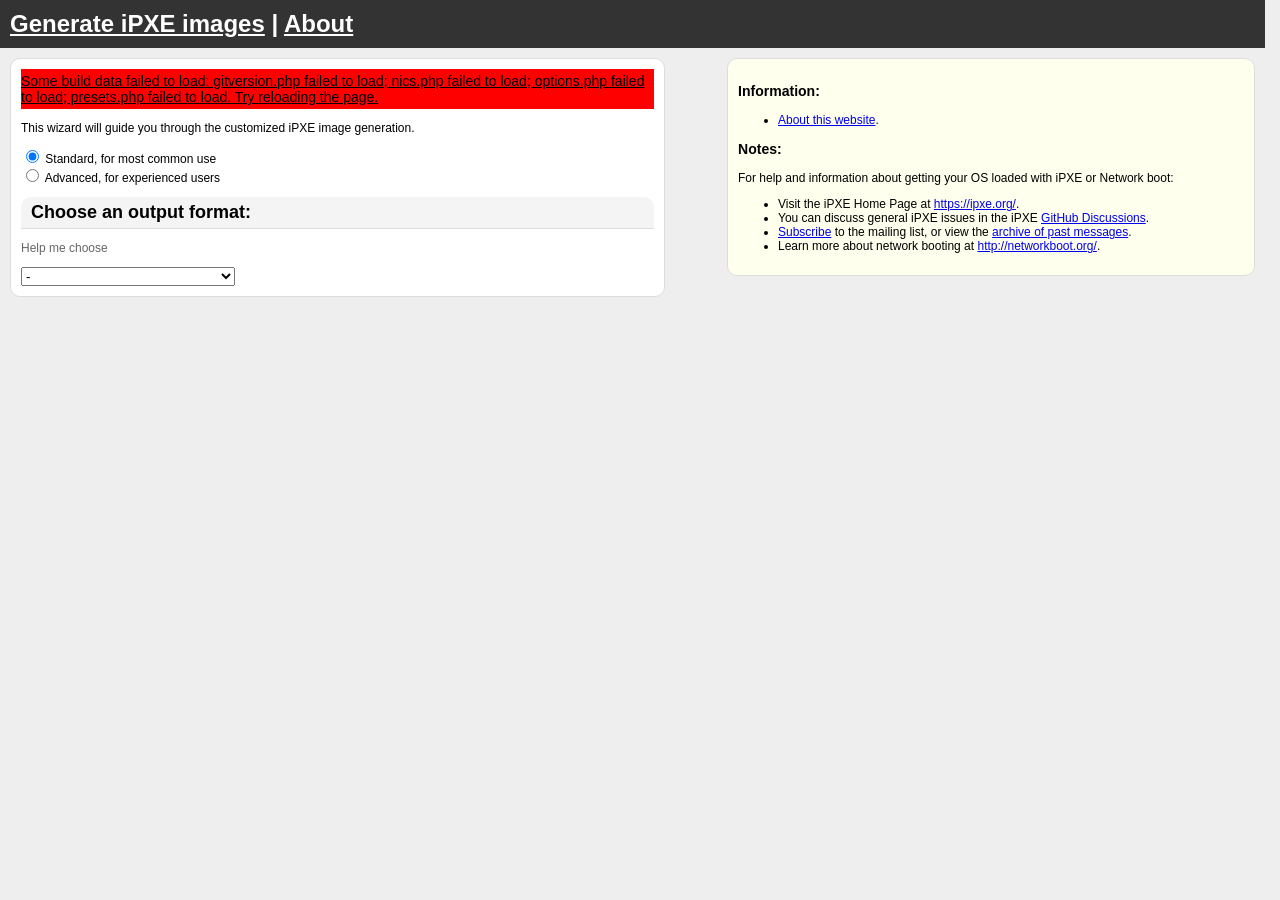
<file: public/index.html>
<!--
 * ================================================================================
 * Dynamic iPXE image generator
 *
 * Copyright (C) 2012-2019 Francois Lacroix. All Rights Reserved.
 * Website: https://ipxe.org, https://github.com/xbgmsharp/ipxe-buildweb
 * License: GNU General Public License version 3 or later; see LICENSE
 * ================================================================================
-->
<!DOCTYPE HTML>
<html xmlns="http://www.w3.org/1999/xhtml" xml:lang="en" lang="en">
	<head>
		<title>ROM-o-matic | Generate iPXE images | open source network boot firmware</title>
		<meta name="keywords" content="rom, etherboot, ipxe, open source, rom-o-matic"/>
		<meta name="description" content="a dynamic iPXE and Etherboot network boot image generator"/>
		<meta http-equiv="Content-Type" content="text/html;charset=utf-8"/>
		<link rel="stylesheet" type="text/css" href="css/ui.css"/>
		<script type="text/javascript" src="js/ui.js"></script>
	</head>
	<body>
		<h1>
			<a href="https://ipxe.org" title="iPXE website" target="_blank">Generate iPXE images</a> | <a href="#" id="about" title="About this website">About</a>
		</h1>
		<dialog id="about_pop_up"><a href="#" class="b-close">x</a><div class="content"></div></dialog>
		<div id="columns" class="columns">
		<div id="wrapper">
		<form action="#" enctype="multipart/form-data" method="post" id="ipxeimage" name="ipxeimage">

			<div id="gitabbrev" class="gitabbrev">
			</div>

			<div id="fetch-status" class="fetch-status" style="display: none">
			</div>

			<div id="formtype" class="formtype">
				<p>
					This wizard will guide you through the customized iPXE image generation.<br/>
				</p>
				<input type="radio" name="wizardtype" value="standard" id="standard" checked />
				<label for="standard">Standard, for most common use</label>
				<br/>
				<input type="radio" name="wizardtype" value="advanced" id="advanced" />
				<label for="advanced">Advanced, for experienced users</label>
			</div>

			<div id="divstandard" class="divstandard">
			<div id="ofmtstd" class="ofmstd">
				<div class="spacer">
					<h2 class="wizard-header">Choose an output format:</h2>
					<p>
						<a class="help" href="https://ipxe.org/download#choosing_what_to_build" target="_blank">Help me choose</a>
					</p>
					<select id="outputformatstd" name="outputformatstd">
						<option value='-' selected>-</option>
						<option value="bin/ipxe.iso">ISO bootable image (.iso)</option>
						<option value="bin/ipxe.usb">USB Keychain disk image (.usb)</option>
						<option value="bin/undionly.kpxe">UNDI only (.kpxe)</option>
						<option value="bin-x86_64-efi/snponly.efi">EFI x86_64 snponly (.efi)</option>
					</select>
				</div>
			</div>
			</div> <!-- End STD form -->

			<div id="divadvanced" class="divadvanced" style="display: none">
			<div id="preset" class="preset" style="display: none">
				<div class="spacer">
					<h2 class="wizard-header">Start from a preset:</h2>
					<p>
						A preset fills in the options below with a known-good set for a
						particular deployment. Everything stays editable afterwards --
						changing any option switches this back to "Custom".
					</p>
					<span class="option-control">
						<select id="presetselect" name="presetselect" aria-label="Start from a preset">
						</select>
						<span id="preset_help"></span>
					</span>
					<div id="preset_status" class="fetch-status" style="display: none"></div>
				</div>
			</div>

			<div id="ofmtadv" class="ofmadv">
				<div class="spacer">
					<h2 class="wizard-header">Choose an output format:</h2>
					<p>
						<a class="help" href="https://ipxe.org/download#choosing_what_to_build" target="_blank">Help me choose</a>
					</p>
					<select id="outputformatadv" name="outputformatadv">
						<option value='-' selected>-</option>
						<option value="bin/ipxe.dsk">Floppy bootable image (.dsk)</option>
						<option value="bin/ipxe.sdsk">SYSLINUX-based bootable floppy image (.sdsk)</option>
						<option value="bin/ipxe.iso">ISO bootable image (.iso)</option>
						<option value="bin/ipxe.liso">ISO bootable image with legacy floppy emulation (.liso)</option>
						<option value="bin/ipxe.lkrn">Linux kernel (SYSLINUX/GRUB/LILO) loadable image (.lkrn)</option>
						<option value="bin/ipxe.usb">USB Keychain disk image (.usb)</option>
						<option value="--">------------------</option>
						<option value="bin/rom">ROM binary (flashable) image (.rom)</option>
						<option value="bin/hrom">ROM binary (flashable) for problem PMM BIOSES (.hrom)</option>
						<option value="bin/mrom">ROM binary (flashable) for larger ROM images (.mrom)</option>
						<option value="bin-i386-efi/efirom">EFI 32-bit ROM binary (flashable) image (.efirom)</option>
						<option value="bin-x86_64-efi/efirom">EFI 64-bit ROM binary (flashable) image (.efirom)</option>
						<option value="--">------------------</option>
						<option value="bin/ipxe.pxe">PXE bootstrap loader image [Unload PXE stack] (.pxe)</option>
						<option value="bin/ipxe.kpxe">PXE bootstrap loader keep [Keep PXE stack method 1] (.kpxe)</option>
						<option value="bin/ipxe.kkpxe">PXE bootstrap loader keep [Keep PXE stack method 2] (.kkpxe)</option>
						<option value="bin/ipxe.kkkpxe">PXE bootstrap loader keep [Keep PXE stack method 3] (.kkkpxe)</option>
						<option value="bin/undionly.kpxe">UNDI only (.kpxe)</option>
						<option value="--">------------------</option>
						<option value="bin-i386-efi/ipxe.efi">EFI PXE bootstrap 32-bit (.efi)</option>
						<option value="bin-x86_64-efi/ipxe.efi">EFI PXE bootstrap 64-bit (.efi)</option>
						<option value="bin-x86_64-efi/snponly.efi">EFI x86_64 snponly (.efi)</option>
					</select>
				</div>
			</div>

			<div id="rom" class="rom" style="display: none">
				<div class="spacer">
					<h2 class="wizard-header">Enter NIC device details:</h2>
					<p>
						You have chosen Binary ROM image as your output format. To match the image to
						your NIC device, please enter its PCI VENDOR CODE and PCI DEVICE CODE.
					</p>
					<a class="help" href="https://ipxe.org/howto/romburning" target="_blank">Information on how to determine NIC PCI IDs</a>:<br/>
					<label for="pci_vendor_code" form="ipxeimage">PCI VENDOR CODE: <input type="text" size="6" maxlength="4" value="" id="pci_vendor_code" name="pci_vendor_code" placeholder="8086"/></label>
					<label for="pci_device_code" form="ipxeimage">PCI DEVICE CODE: <input type="text" size="6" maxlength="4" value="" id="pci_device_code" name="pci_device_code" placeholder="10de"/></label>
					<p>
						<div id="pci_roms_id_error" class="error" style="display: none">
						</div>
						iPXE does not support all possible PCI IDs for supported NICs.
					</p>
				</div>
			</div>

			<div id="iface" class="iface" style="display: none">
				<div class="spacer">
					<h2 class="wizard-header">Choose a NIC type:</h2>
					<select name="nics" id="nics">
					</select>
				</div>
			</div>

			<div id="config" class="config" style="display: none">
				<div class="spacer">
				<details class="section-fold" id="config_fold">
					<summary class="wizard-header"><h2>Customize image configuration options:</h2></summary>
					<a class="help" href="https://ipxe.org/buildcfg" target="_blank">Build configuration options</a><br/>
					<div id="options" class="options">
					</div>
				</details>
				</div>
			</div>

			<div id="trust" class="trust" style="display: none">
				<div class="spacer">
				<details class="section-fold" id="trust_fold">
					<summary class="wizard-header"><h2>HTTPS certificate trust:</h2></summary>
					<p>
						By default, iPXE trusts the same certificate authorities most operating
						systems do. If your PXE/HTTPS server uses a private certificate authority
						or a self-signed certificate (common with FOG-style deployments), you can
						build iPXE to trust it specifically.
					</p>
					<div id="trust_bios_warning" class="notice" style="display: none">
						<strong>Please note:</strong>
						HTTPS is switched off by default for BIOS-format builds -- an
						<a href="https://github.com/ipxe/ipxe/blob/12798ec29aa8a64d8675c4378b99f5fe28447afb/src/config/general.h#L62-L65" target="_blank">iPXE decision</a>,
						not a limitation of the format. A certificate on its own will
						therefore have no effect here. Either choose a UEFI output
						format, or also enable <code>DOWNLOAD_PROTO_HTTPS</code> in the
						build configuration options above.
					</div>

					<input type="radio" name="trustmode" value="standard" id="trust_standard" checked />
					<label for="trust_standard">Use standard iPXE certificate trust</label>
					<br/>
					<input type="radio" name="trustmode" value="custom" id="trust_custom" />
					<label for="trust_custom">Trust a private CA or self-signed certificate</label>

					<div id="trust_custom_fields" style="display: none">
						<br/>
						<label for="trust_cert_file">Certificate file: <input type="file" id="trust_cert_file" accept=".pem,.crt,.cer,.der,.txt" /></label>
						<br/><br/>
						Or paste PEM certificate:<br/>
						<textarea id="trust_cert_text" rows="8" cols="60" placeholder="-----BEGIN CERTIFICATE-----&#10;...&#10;-----END CERTIFICATE-----"></textarea>
						<br/><br/>
						<div id="trust_cert_status" class="fetch-status" style="display: none"></div>
						<div id="trust_cert_preview" class="cert-preview" style="display: none"></div>

						<p>
							<details>
								<summary>What's the difference between trusting a CA and pinning a certificate?</summary>
								Trusting a certificate authority (CA) means iPXE will trust any server
								certificate signed by it -- the same way a browser trusts a public CA.
								That's different from pinning a single server's own certificate, which
								would need re-uploading every time that certificate is renewed. Trusting
								a stable private CA instead means your HTTPS server's certificate can be
								renewed without rebuilding every iPXE client, as long as the replacement
								is signed by the same CA.
							</details>
						</p>
						<p>
							<details>
								<summary>Does this disable HTTPS security checks?</summary>
								No. Adding a trusted certificate does not disable iPXE's normal HTTPS
								checks. Your server's certificate must still match the exact hostname or
								IP address iPXE connects to, and be within its valid date range -- this
								only adds a new trusted root, it doesn't bypass anything.
							</details>
						</p>
					</div>
				</details>
				</div>
			</div>

			<div id="secureboot" class="secureboot" style="display: none">
				<div class="spacer">
				<details class="section-fold" id="secureboot_fold">
					<summary class="wizard-header"><h2>Secure Boot signing &amp; verification:</h2></summary>

					<div class="notice">
						<strong>Please note:</strong>
						This is a convenience for a private or otherwise isolated
						deployment. A signing key you supply is used from this
						server's memory and a temporary file for the duration of
						this one request, then deleted -- it is never persistently
						retained, logged, or embedded in the binary, but that is
						only reassuring if you trust this server itself. Not
						recommended if this instance is shared with people you
						don't fully control.
					</div>

					<div id="sign_insecure_warning" class="notice" style="display: none">
						<strong>This connection is not encrypted:</strong>
						Submitting a signing key over plain HTTP keeps it out of
						this page's own URLs and JavaScript-visible logs, but
						does not protect it from anything able to read the raw
						network traffic between your browser and this server.
						Use HTTPS if this server has it, or keep this to a
						network you trust completely.
					</div>

					<h3>Sign this build</h3>
					<p>
						If you already hold a Secure Boot signing key and certificate
						enrolled in your own environment -- one generated for a FOG
						server's <code>--secure-boot-key</code>, for instance -- you
						can sign the binary this build produces with it. Nothing here
						generates or enrols a key, and none is retained after this
						request finishes; it is used once, to sign, and discarded.
					</p>

					<label for="sign_consent"><input type="checkbox" id="sign_consent" /> I understand the note above and want to sign this build</label>

					<div id="sign_fields" style="display: none">
						<br/><br/>
						<label for="sign_key_file">Private key file: <input type="file" id="sign_key_file" accept=".pem,.key,.txt" /></label>
						<br/><br/>
						Certificate file: <input type="file" id="sign_cert_file" accept=".pem,.crt,.cer,.der,.txt" />
						<br/><br/>
						Or paste PEM certificate:<br/>
						<textarea id="sign_cert_text" rows="6" cols="60" placeholder="-----BEGIN CERTIFICATE-----&#10;...&#10;-----END CERTIFICATE-----"></textarea>
						<br/><br/>
						<div id="sign_cert_status" class="fetch-status" style="display: none"></div>
						<div id="sign_cert_preview" class="cert-preview" style="display: none"></div>
					</div>

					<h3>Verify a binary</h3>
					<p>
						Check whether an EFI binary you already have -- built here or
						received from somewhere else entirely -- carries a Secure Boot
						signature matching a certificate. Only the public certificate
						is needed; no key is involved on this side at all.
					</p>
					<label for="verify_binary_file">Binary to check: <input type="file" id="verify_binary_file" /></label>
					<br/><br/>
					Certificate file: <input type="file" id="verify_cert_file" accept=".pem,.crt,.cer,.der,.txt" />
					<br/><br/>
					Or paste PEM certificate:<br/>
					<textarea id="verify_cert_text" rows="6" cols="60" placeholder="-----BEGIN CERTIFICATE-----&#10;...&#10;-----END CERTIFICATE-----"></textarea>
					<br/><br/>
					<div id="verify_cert_status" class="fetch-status" style="display: none"></div>
					<div id="verify_cert_preview" class="cert-preview" style="display: none"></div>
					<br/>
					<input type="button" id="verify_button" value="Verify" class="savebutton" />
					<div id="verify_result" style="display: none"></div>
				</details>
				</div>
			</div>
			</div> <!-- End ADV form -->

			<div id="embedded" class="embedded" style="display: none">
				<div class="spacer">
					<h2 class="wizard-header">Embedded script:</h2>
					<a class="help" href="https://ipxe.org/embed" target="_blank">Read about embedded scripts</a><br/>
					<br/>Paste your script:<br/>
					<textarea id="embed" name="embed" rows="4" cols="60" placeholder="#!ipxe"></textarea>
					<br/><br/>Or import your script:<br/>
					<input id="embedfile" name="embedfile" type="file" />
					<br/><br/>Or drop your script:<br/>
					<div id="drop_zone">Drop your script here</div>
					<output id="list"></output>
				</div>
			</div>

			<div id="debug" class="debug" style="display: none">
				<div class="spacer">
					<h2 class="wizard-header">Debug build:</h2>
					<a class="help" href="https://ipxe.org/download#debug_builds" target="_blank">Read about debugging options</a><br/>
					Enable Debug: <input id="setdebug" name="setdebug" type="text" value="" placeholder="scsi:3,iscsi"/><br/>
				</div>
			</div>

			<div id="gitversion" class="gitversion" style="display: none">
				<div class="spacer">
					<h2 class="wizard-header">Which revision?</h2>
					<a class="help" href="http://git.ipxe.org/ipxe.git/shortlog" target="_blank">Read about GIT revision</a><br/>
					Default master (recommended)
					<select id="gitrevision" name="gitrevision">
					</select>
				</div>
			</div>

			<div id="build" class="build" style="display: none">
				<div class="spacer">
					<h2 class="wizard-header">Ready to build?</h2>
					<div align="center">
						<input class="buildbutton" name="proceed" id="proceed" type="submit" value="Proceed &gt;&gt;" />
						<input class="savebutton" name="save" id="save" type="button" value="Save buildcfg" />
						<input class="savebutton" name="savepreset" id="savepreset" type="button" value="Save preset" />
					</div>
				</div>
			</div>

		</form>
		</div>

		<div id="notes" class="notes">
			<div class="spacer">
				<h3>Information:</h3>
				<ul>
					<li><a href="#" id="about2" title="About this website">About this website</a>.</li>
				</ul>
			</div>
			<div class="spacer">
				<h3>Notes:</h3>
				For help and information about getting your OS loaded with iPXE or Network boot:<br>
				<ul>
					<li>Visit the iPXE Home Page at <a href="https://ipxe.org/" title="iPXE" target="_blank">https://ipxe.org/</a>.</li>
					<li>You can discuss general iPXE issues in the iPXE <a href="https://github.com/ipxe/ipxe/discussions" target="_blank">GitHub Discussions</a>.</li>
					<li><a href="https://lists.ipxe.org/mailman/listinfo/ipxe-devel" target="_blank">Subscribe</a> to the mailing list, or view the <a href="https://lists.ipxe.org/pipermail/ipxe-devel/" target="_blank">archive of past messages</a>.</li>
					<li>Learn more about network booting at <a href="http://networkboot.org/" target="_blank">http://networkboot.org/</a>.</li>
				</ul>
			</div>
		</div>
		</div> <!-- End columns -->

		<noscript>
			<div class="noscript">
					For full functionality of this site it is necessary to enable JavaScript.<br/>
					Here are the <a href="http://www.enable-javascript.com/" target="_blank"> instructions how to enable JavaScript in your web browser</a>.
			</div>
		</noscript>
	</body>
</html>
</file>
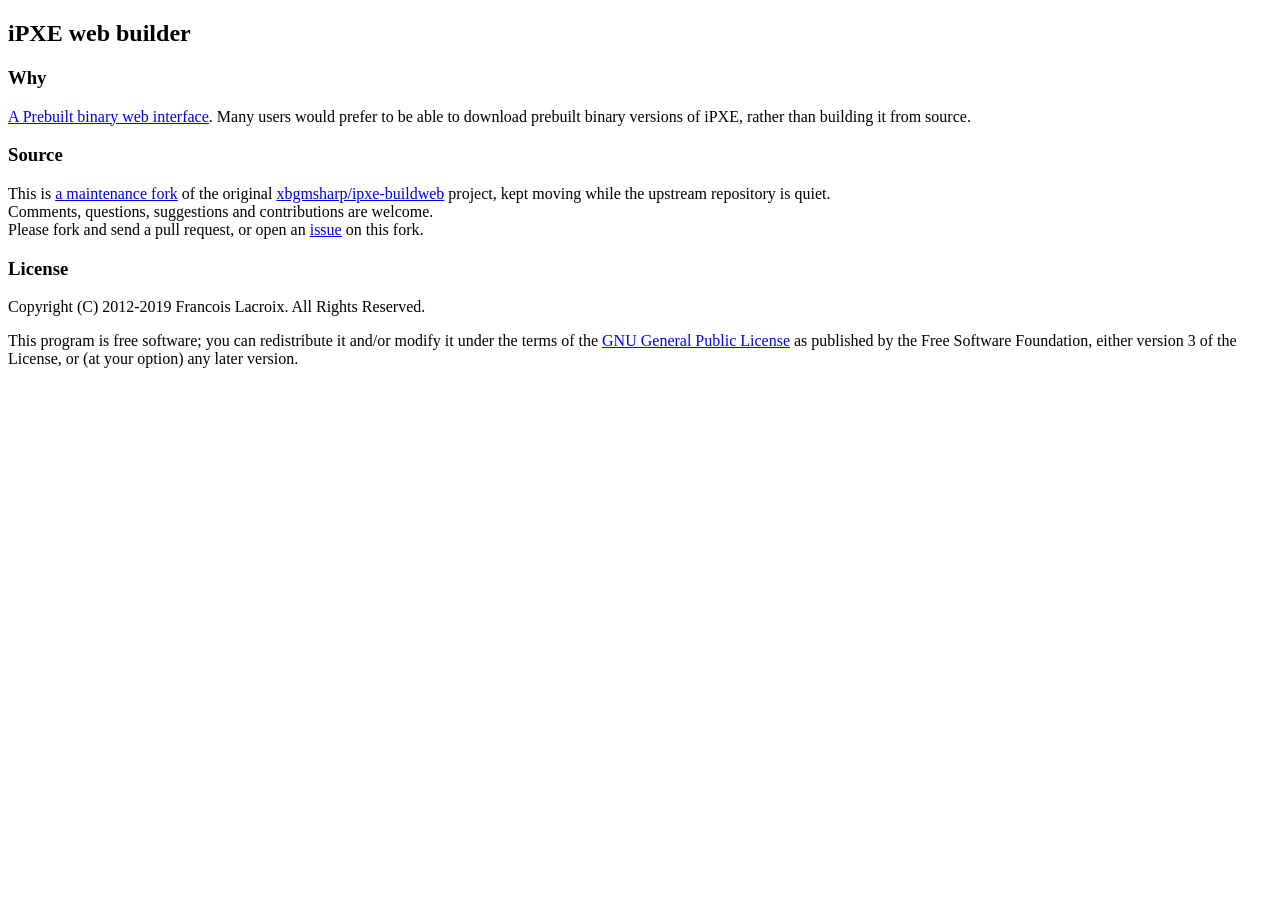
<file: public/about.html>
<!--
 * ================================================================================
 * Dynamic iPXE image generator
 *
 * Copyright (C) 2012-2019 Francois Lacroix. All Rights Reserved.
 * Website: https://ipxe.org, https://github.com/xbgmsharp/ipxe-buildweb
 * License: GNU General Public License version 3 or later; see LICENSE
 * ================================================================================
-->
<!doctype html>
<html>
  <head>
    <meta http-equiv="Content-Type" content="text/html;charset=utf-8" />
    <title>About</title>
  </head>
  <body>
    <h2>iPXE web builder</h2>
    <h3>Why</h3>
    <a
      href="https://ipxe.org/gsoc#prebuilt_binary_web_interface"
      target="_blank"
      >A Prebuilt binary web interface</a
    >. Many users would prefer to be able to download prebuilt binary versions
    of iPXE, rather than building it from source.<br />
    <h3>Source</h3>
    This is
    <a href="https://github.com/mediocreatmybest/ROM-OH-MATIC" target="_blank"
      >a maintenance fork</a
    >
    of the original
    <a href="https://github.com/xbgmsharp/ipxe-buildweb/" target="_blank"
      >xbgmsharp/ipxe-buildweb</a
    >
    project, kept moving while the upstream repository is quiet.<br />
    Comments, questions, suggestions and contributions are welcome.<br />
    Please fork and send a pull request, or open an
    <a
      href="https://github.com/mediocreatmybest/ROM-OH-MATIC/issues"
      target="_blank"
      >issue</a
    >
    on this fork.
    <h3>License</h3>
    <p>Copyright (C) 2012-2019 Francois Lacroix. All Rights Reserved.</p>
    <p>
      This program is free software; you can redistribute it and/or modify it
      under the terms of the
      <a href="https://www.gnu.org/licenses/gpl.html" target="_blank"
        >GNU General Public License</a
      >
      as published by the Free Software Foundation, either version 3 of the
      License, or (at your option) any later version.<br />
    </p>
  </body>
</html>
</file>
<file: public/css/ui.css>
/*
 * ================================================================================
 * Dynamic iPXE image generator
 *
 * Copyright (C) 2012-2021 Francois Lacroix. All Rights Reserved.
 * Website: https://ipxe.org, https://github.com/xbgmsharp/ipxe-buildweb
 * License: GNU General Public License version 3 or later; see LICENSE
 * ================================================================================
 */

/* Shared design tokens for the few colors that get reused verbatim
 * across otherwise-unrelated rules below, so a color change is a
 * one-line edit instead of a grep across the file. */
:root {
	--border-grey: #ddd;
	--dashed-grey: rgb(187, 187, 187);
	--shadow-grey: #aaa;
}

/* Reserve the scrollbar's width up front so switching between the
 * Standard and Advanced wizard forms (which differ a lot in height)
 * never shifts the floated #wrapper/#notes layout sideways just because
 * the page crossed the overflow threshold and a scrollbar popped in.
 * Trade-off: this reserves the gutter by shrinking the initial
 * containing block itself, so h1's background bar sits that same
 * amount short of the true edge in every browser tested (Chromium and
 * Firefox both tie 100vw to that same reduced block, so there's no
 * pure-CSS way to bleed it back out -- confirmed by testing, not left
 * unfixed by oversight). A few px of page background next to the
 * header was judged less noticeable than either the original jump or
 * an always-visible scrollbar track on pages with nothing to scroll. */
html {
	scrollbar-gutter: stable;
}

body {
	background-color: #eee;
	font-family: "Arial", "Helvetica", "Verdana", "sans-serif";
	font-size: 12px;
	margin: 0;
	padding: 0;
}

/* Form controls don't inherit body's font-family by default (browser UA
 * stylesheets give them their own default, generally the OS UI font), so
 * without this every text input/select/textarea visually mismatches the
 * surrounding page text. */
input, select, textarea, button {
	font-family: inherit;
}

h1 {
	background-color: #333;
	color: #fff;
	font-size: 2.0em;
	margin: 0;
	padding: 10px;
}

h1 a {
	color: #fff;
	text-decoration: underline;
}

h1 a:hover {
	color: #eee;
	text-decoration: underline;
}

h3 span {
	font-weight: normal;
}

#about_pop_up {
	background-color:#fff;
	border:none;
	border-radius:15px;
	color:#000;
	padding:20px;
	min-width:400px;
	min-height: 180px;
}

/* <dialog> shows/hides itself via showModal()/close() (see ui.js) --
 * no display:none override needed, the browser already starts it hidden. */
#about_pop_up::backdrop {
	background-color: rgba(0, 0, 0, 0.5);
}

.b-close{
	cursor:pointer;
	position:absolute;
	right:10px;
	top:5px;
}

/* The two columns were float: left / float: right on #wrapper and
 * #notes. Flexbox does the same job here without the float side effects
 * -- notably a container that actually contains its children, so nothing
 * downstream depends on clearing.
 *
 * Two declarations here, plus the auto margin on #notes below, are
 * load-bearing in reproducing the float layout exactly rather than
 * being decoration:
 *   flex-start - flex items stretch to equal height by default, which
 *                would pull the short yellow #notes box down to match
 *                the very tall #wrapper. Floats never did that.
 *   wrap       - keeps the narrow-viewport behaviour where #notes drops
 *                below #wrapper instead of being squeezed alongside it. */
.columns {
	display: flex;
	flex-wrap: wrap;
	align-items: flex-start;
}

#wrapper {
	width: 50%;
	background-color: #fff;
	border: var(--border-grey) 1px solid;
	border-radius: 10px;
	margin: 10px;
	padding: 10px;
}

#notes {
	width: 40%;
	background-color: #ffe;
	border: var(--border-grey) 1px solid;
	border-radius: 10px;
	margin: 10px;
	/* Stands in for float: right, and must follow the margin shorthand
	 * above. justify-content on the container would right-align this
	 * only while both columns share a row; once #notes wraps onto its
	 * own line it would swing back to the left, whereas the float kept
	 * it right-aligned in both cases. An auto margin absorbs the free
	 * space on whichever line #notes ends up on. */
	margin-left: auto;
	padding: 10px;
}

.spacer {
	margin-top: 12px;
}

#drop_zone {
	border: 2px dashed var(--dashed-grey);
	border-radius: 5px;
	padding: 25px;
	text-align: center;
	color: var(--dashed-grey);
}

.help, .help_buildcfg {
	cursor: help;
	text-decoration: none;
}

.help {
	color: #666;
}

.help_buildcfg {
	color: #000;
}

.help:hover, .help_buildcfg:hover {
	cursor: help;
	color: #000;
	text-decoration: underline;
}

.error {
	background-color: #FF0000;
	text-decoration: underline;
	font-size: 14px;
}

/* Less alarming than .error -- for "heads up, this won't do what you
 * expect" cases that aren't actually invalid input, just an inert
 * combination of choices (e.g. certificate trust on a BIOS output
 * format, which iPXE itself doesn't compile HTTPS support into). */
.notice {
	background-color: #fff3cd;
	border: 1px solid #ffc107;
	border-radius: 4px;
	color: #664d03;
	padding: 6px 10px;
	font-size: 13px;
}

.notice strong {
	display: block;
	margin-bottom: 2px;
}

/* The verify tool's result banner -- green for a matching signature, the
 * same red .error already uses for everything else that means "no". */
.verify-result {
	margin-top: 8px;
	padding: 6px 10px;
	border-radius: 4px;
	font-size: 13px;
	max-width: 600px;
}

.verify-result.match {
	background-color: #d4edda;
	border: 1px solid #28a745;
	color: #155724;
}

.verify-result.nomatch {
	background-color: #f8d7da;
	border: 1px solid #dc3545;
	color: #721c24;
}

.fetch-status {
	font-size: 14px;
	font-style: italic;
	padding: 4px 0;
}

.fetch-status.error {
	font-style: normal;
}

.wizard-header {
	background-color: #f4f4f4;
	border-bottom: var(--border-grey) 1px solid;
	border-top-left-radius: 10px;
	border-top-right-radius: 10px;
	padding: 5px 10px;
	margin: 0 0 10px 0;
}

.wizard-option {
	background-color: #f1f1f1;
	border-bottom: var(--border-grey) 1px solid;
	border-top-left-radius: 10px;
	border-top-right-radius: 10px;
	padding: 5px 20px;
	margin: 0 0 5px 0;
}

.noscript {
	font-size: 25px;
	background-color: red;
	text-align: center;
	position: fixed;
	left: 0px;
	bottom: 50%;
}

#build,#gitversion,#debug,#embedded {
	display: none;
}

#options {
	box-shadow: 0px 0px 3px var(--shadow-grey);
	border: 2px dashed var(--dashed-grey);
	border-radius: 5px;
}

#options label {
	padding-left: 20px;
}

/* Every option, text or checkbox, is one .option-row with the same
 * vertical spacing -- this is what gives the list a consistent rhythm
 * instead of gaps varying with how long each option's <br>-separated
 * content happened to be. */
.option-row {
	display: block;
	margin: 0 0 14px 0;
}

/* Text options only: the name always sits on its own line above the
 * input, rather than inline before it -- inline text flow made the input
 * (and the help icon after it) wrap onto a new line whenever the name was
 * too long to fit next to it on the same line, but not for shorter names,
 * so the list looked inconsistent row to row. A fixed block structure
 * removes that dependency on name length entirely. */
.option-name {
	display: block;
	margin: 0 0 3px 0;
}

/* Input (or checkbox) plus its help icon, always together on one line. */
.option-control {
	display: flex;
	align-items: center;
	gap: 6px;
}

.option-help-wrap {
	position: relative;
	display: inline-block;
	vertical-align: middle;
}

.option-help {
	display: inline-flex;
	align-items: center;
	justify-content: center;
	width: 16px;
	height: 16px;
	border-radius: 50%;
	border: 1px solid #888;
	background: #fff;
	color: #555;
	font-size: 11px;
	font-weight: bold;
	line-height: 1;
	padding: 0;
	cursor: help;
}

.option-help:hover,
.option-help:focus {
	background: #eef;
	border-color: #558;
	outline: none;
}

.option-description-popover {
	display: none;
	position: absolute;
	top: 20px;
	left: 0;
	z-index: 10;
	width: 320px;
	max-width: 70vw;
	padding: 8px 10px;
	background: #fff;
	border: 1px solid #999;
	border-radius: 4px;
	box-shadow: 0px 2px 6px rgba(0,0,0,0.25);
	color: #333;
	font-size: 12px;
	font-weight: normal;
	line-height: 1.4;
	text-align: left;
	white-space: normal;
}

.option-help-wrap:hover .option-description-popover,
.option-help-wrap:focus-within .option-description-popover {
	display: block;
}

/* Separate paragraphs inside a popover carrying more than one -- the
 * preset icon shows a description, certificate guidance and provenance
 * together, which run into each other as one wall of text otherwise. */
.option-description-popover .popover-para {
	display: block;
	margin-bottom: 6px;
}

.option-description-popover .popover-para:last-child {
	margin-bottom: 0;
}

/* The explanatory FAQ disclosures beside the certificate fields. Scoped to
 * #trust_custom_fields rather than #trust so they don't also match the
 * .section-fold wrapping the whole section -- as a descendant selector on
 * #trust they would drop the entire section's text to 13px/#555. */
#trust_custom_fields details {
	font-size: 13px;
	color: #555;
	margin: 4px 0;
}

#trust_custom_fields summary {
	cursor: pointer;
	color: #333;
}

/* Whole-section disclosures: the certificate trust and Secure Boot
 * sections are long, and only relevant to someone deliberately using
 * them, so they start collapsed behind the native <details> triangle
 * rather than pushing the rest of the form down the page.
 *
 * The heading stays a real <h2> inside the <summary> (the one case where
 * the HTML spec allows heading content there), so collapsing these
 * doesn't cost the page its document outline. It's set inline only so
 * the disclosure marker shares its line instead of sitting above it. */
details.section-fold > summary {
	cursor: pointer;
}

details.section-fold > summary h2 {
	display: inline;
	margin: 0;
}

/* Shared by every certificate-upload widget's preview -- trust, sign,
 * and verify all render the same cert-block/cert-field-name/
 * cert-fingerprint structure (see ui.js's createCertUploadWidget). */
.cert-preview {
	margin-top: 8px;
	padding: 8px 10px;
	background: #fff;
	border: 1px solid #999;
	border-radius: 4px;
	font-size: 13px;
	line-height: 1.5;
	max-width: 600px;

	& .cert-field-name {
		font-weight: bold;
	}

	& .cert-fingerprint {
		font-family: monospace;
		word-break: break-all;
	}

	& .cert-block {
		margin-bottom: 10px;
		padding-bottom: 10px;
		border-bottom: 1px solid #eee;

		&:last-child {
			margin-bottom: 0;
			padding-bottom: 0;
			border-bottom: none;
		}
	}
}

.buildbutton, .savebutton {
	border: none;
	outline: none;
	border-radius: 10px;
	color: #ffffff;
	display: inline;
	cursor:pointer;
	margin: 0px auto;
	clear: both;
	padding: 7px 25px;
	text-shadow: 0 1px 1px #777;
	font-weight: bold;
	font-family:"Century Gothic", Helvetica, sans-serif;
	font-size: 22px;
	box-shadow: 0px 0px 3px var(--shadow-grey);
}

.buildbutton {
	background: #4797ED;
}

.savebutton {
	background: #16A70C;
}

.buildbutton:hover, .savebutton:hover {
	background: #d8d8d8;
	color: #666;
	text-shadow: 1px 1px 1px #fff;
}
</file>
